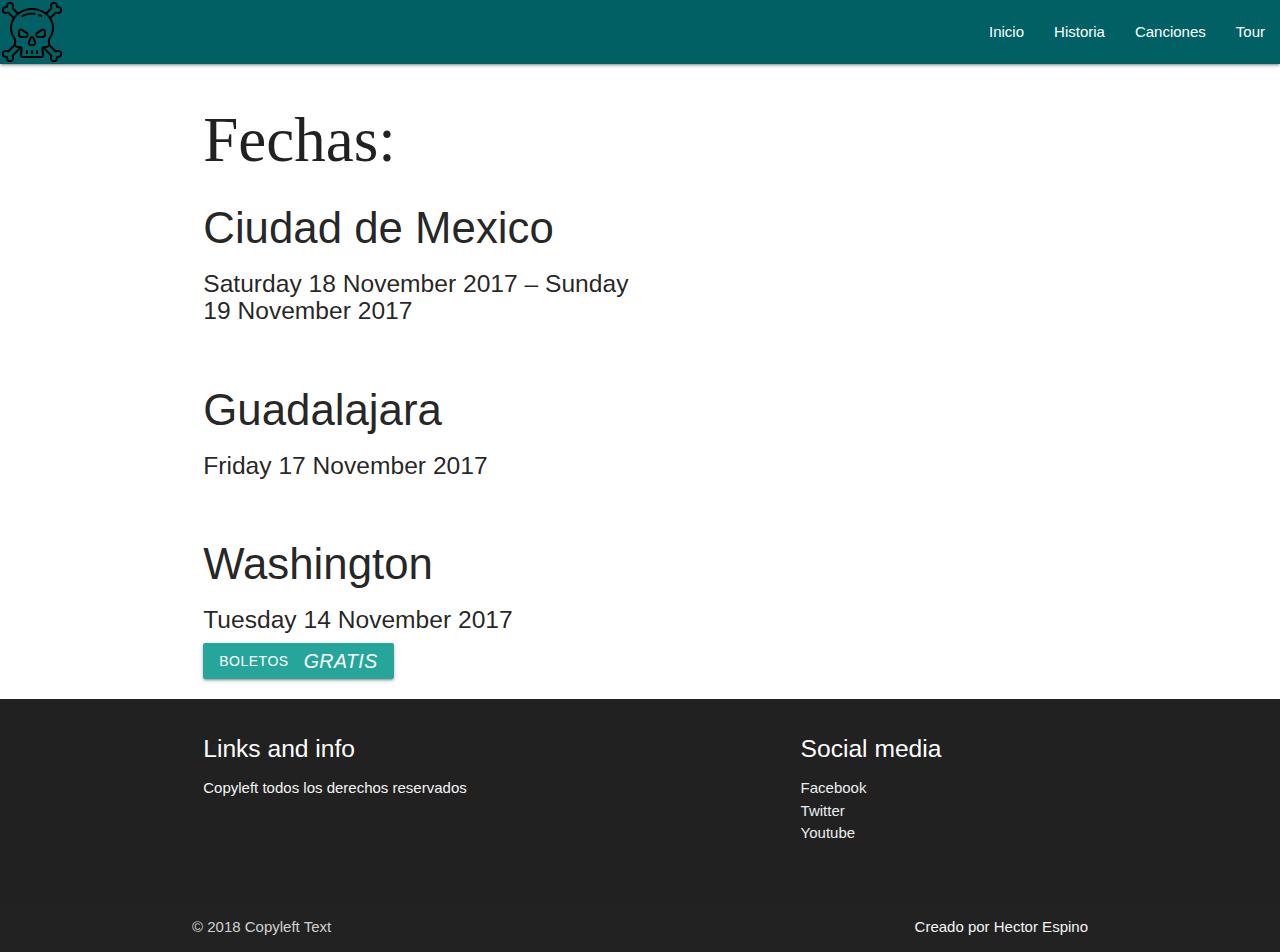
<file: tour.html>
<!DOCTYPE html>
<html lang="es">
<head>
  <meta charset="UTF-8">
  <title>Principal</title>
  <link rel="stylesheet" href="css/materialize.min.css">
  <link rel="stylesheet" type="text/css" href="css/style.css">
</head>
<body>
  <nav>
    <div class="nav-wrapper #006064 cyan darken-4">
      <a href="#!" class="brand-logo"><img src="img/skull.png" alt="Debería haber una imagen aquí"></a>
      <a href="#" data-target="mobile-demo" class="sidenav-trigger"><i class="material-icons">menu</i></a>
      <ul class="right hide-on-med-and-down">
        <li><a href="index.html">Inicio</a></li>
        <li><a href="historia.html">Historia</a></li>
        <li><a href="canciones.html">Canciones</a></li>
        <li><a href="tour.html">Tour</a></li>
      </ul>
    </div>
  </nav>

  <ul class="sidenav" id="mobile-demo">
    <li><a href="index.html">Inicio</a></li>
    <li><a href="historia.html">Historia</a></li>
    <li><a href="canciones.html">Canciones</a></li>
    <li><a href="tour.html">Tour</a></li>
  </ul>

  <main>
    <div class="container">
      <div class="row">
        <div class="col s6">
          <h1>Fechas:</h1>
          <h3>Ciudad de Mexico</h3>
          <h5>Saturday 18 November 2017 – Sunday 19 November 2017</h5>
          <br>
          <h3>Guadalajara</h3>
          <h5>Friday 17 November 2017</h5>
          <br>
          <h3>Washington</h3>
          <h5>Tuesday 14 November 2017</h5>
          <button class="btn waves-effect waves-light" type="submit" name="action">Boletos
            <i class="material-icons right">Gratis</i>
          </button>







        </div>
        <div class="col s6">

          <iframe src="https://www.google.com/maps/embed?pb=!1m18!1m12!1m3!1d15061.67853659029!2d-99.16020113022458!3d19.30758880000002!2m3!1f0!2f0!3f0!3m2!1i1024!2i768!4f13.1!3m3!1m2!1s0x85ce004bc94965a5%3A0x3cfef238476a4685!2sproveedora+forestal+siglo+xxi!5e0!3m2!1ses-419!2smx!4v1524852769783" width="600" height="450" frameborder="0" style="border:0" allowfullscreen></iframe>







        </div>
      </div>
    </div>






  </main>

  <footer class="page-footer #212121 grey darken-4">
    <div class="container">
      <div class="row">
        <div class="col l6 s12">
          <h5 class="white-text">Links and info</h5>
          <p class="grey-text text-lighten-4">Copyleft todos los derechos reservados</p>
        </div>
        <div class="col l4 offset-l2 s12">
          <h5 class="white-text">Social media</h5>
          <ul>
            <li><a class="grey-text text-lighten-3" href="http://www.facebook.com/GreenDay">Facebook</a></li>
            <li><a class="grey-text text-lighten-3" href="http://twitter.com/greenday">Twitter</a></li>
            <li><a class="grey-text text-lighten-3" href="http://www.youtube.com/user/greenday">Youtube</a></li>
          </ul>
        </div>
      </div>
    </div>
    <br>
    <div class="footer-copyright">
      <div class="container">
        © 2018 Copyleft Text
        <a class="grey-text text-lighten-4 right" href="#!">Creado por Hector Espino</a>
      </div>
    </div>
  </footer>



</body>
<script src="js/jquery-3.3.1.min.js"></script>
<script src="js/materialize.min.js"></script>
<script src="js/app.js"></script>

</html>
</file>
<file: css/style.css>
body {
    display: flex;
    min-height: 100vh;
    flex-direction: column;
  }

  main {
    flex: 1 0 auto;
  }

  h1{
  	font-family: 'Titan One', cursive;
  }
  
  img{
  	width: 100%;
  	height: 100%;
  }
</file>
